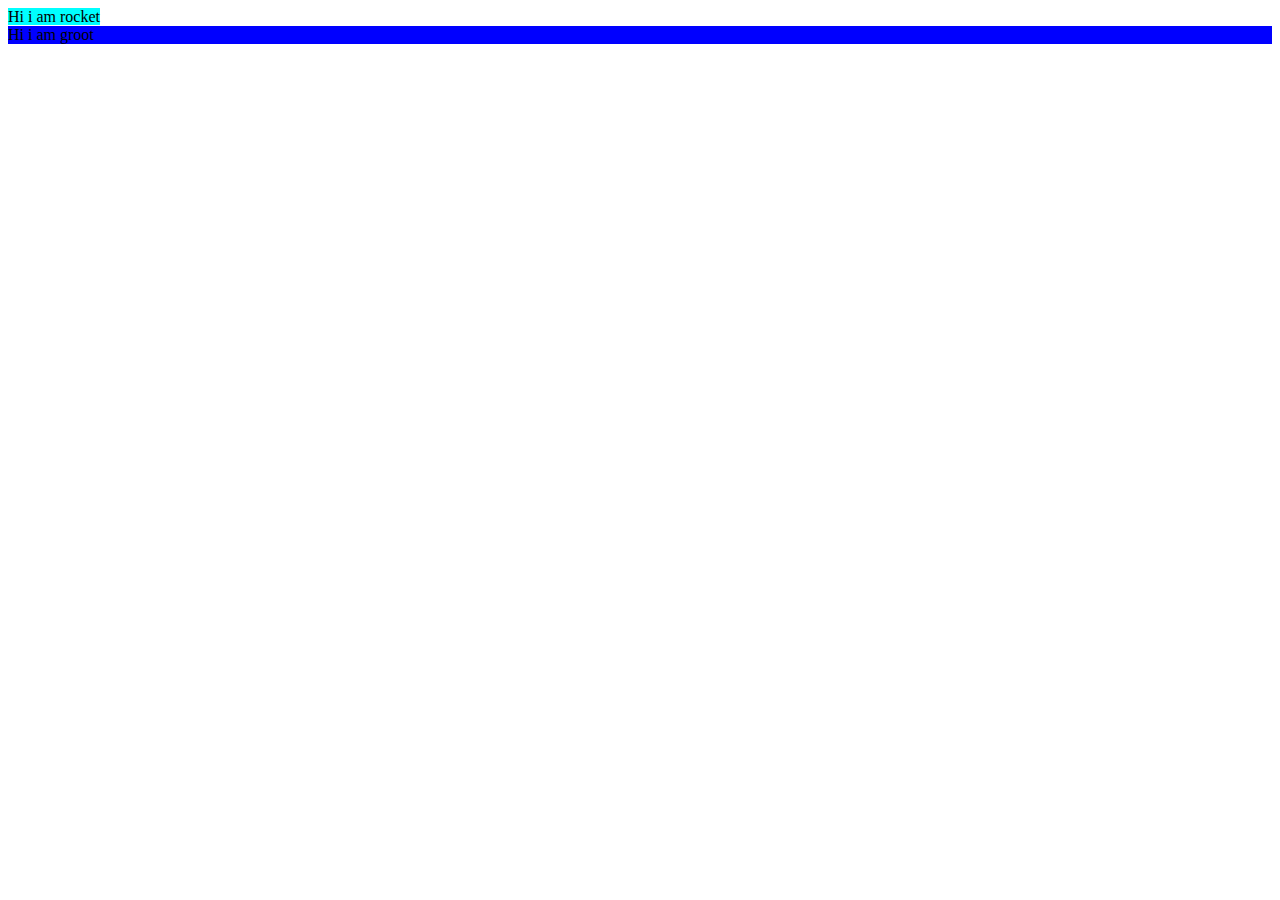
<file: inline and block level elements.html/index.html>
<!DOCTYPE html>
<html lang="en">
<head>
    <meta charset="UTF-8">
    <meta name="viewport" content="width=device-width, initial-scale=1.0">
    <title>Document</title>
    <style>
         div{
            background-color: blue;
         }
         span{
            background-color: aqua;
         }
    </style>
</head>
<body>
    <span>Hi i am rocket</span>
    <div>Hi i am groot</div>
</body>
</html>
</file>
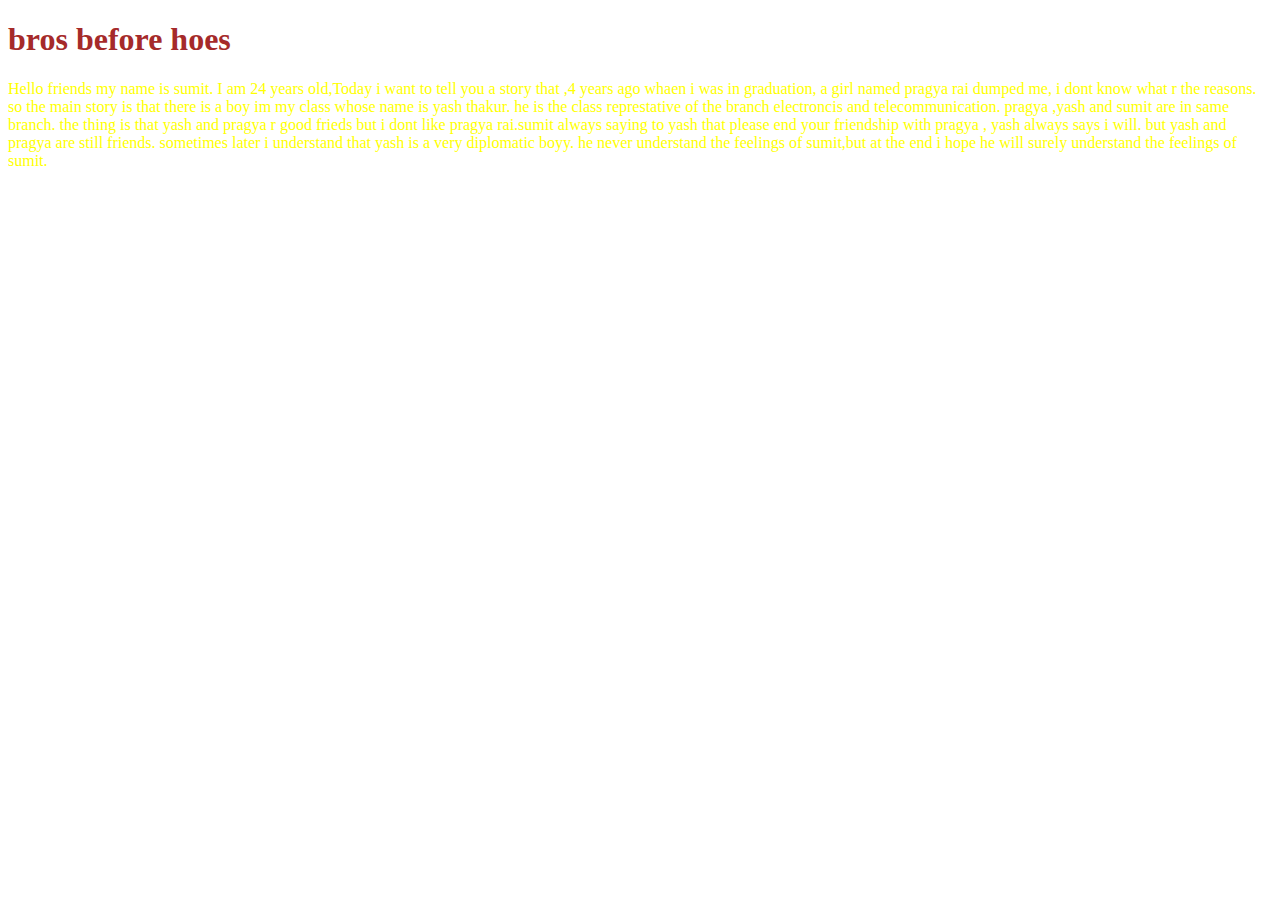
<file: inline and block level elements.html/css topic/index.html>
<!DOCTYPE html>
<html lang="en">
<head>
    <meta charset="UTF-8">
    <meta name="viewport" content="width=device-width, initial-scale=1.0">
    <title>css

    </title>
<link rel="stylesheet" href="style.css"> 
</head>
<body>
   <h1>bros before hoes</h1>
    <p class="para">Hello friends my name is sumit. I am 24 years old,Today i want to tell you a story that ,4 years ago
        whaen i was in graduation, a girl named pragya rai dumped me, i dont know what r the reasons. so the 
        main story is that there is a boy im my class whose name is yash thakur. he is the class represtative of the branch electroncis
        and telecommunication. pragya ,yash and sumit are in same branch. the thing is that yash and pragya r good frieds but i dont like 
        pragya rai.sumit always saying to yash that please end your friendship with pragya , yash always says i will. but yash and pragya are still 
        friends. sometimes later i understand that yash is a very diplomatic boyy. he never understand the feelings of sumit,but at the end i hope 
        he will surely understand the feelings of sumit.
    </p>
   
</body>
</html>
</file>
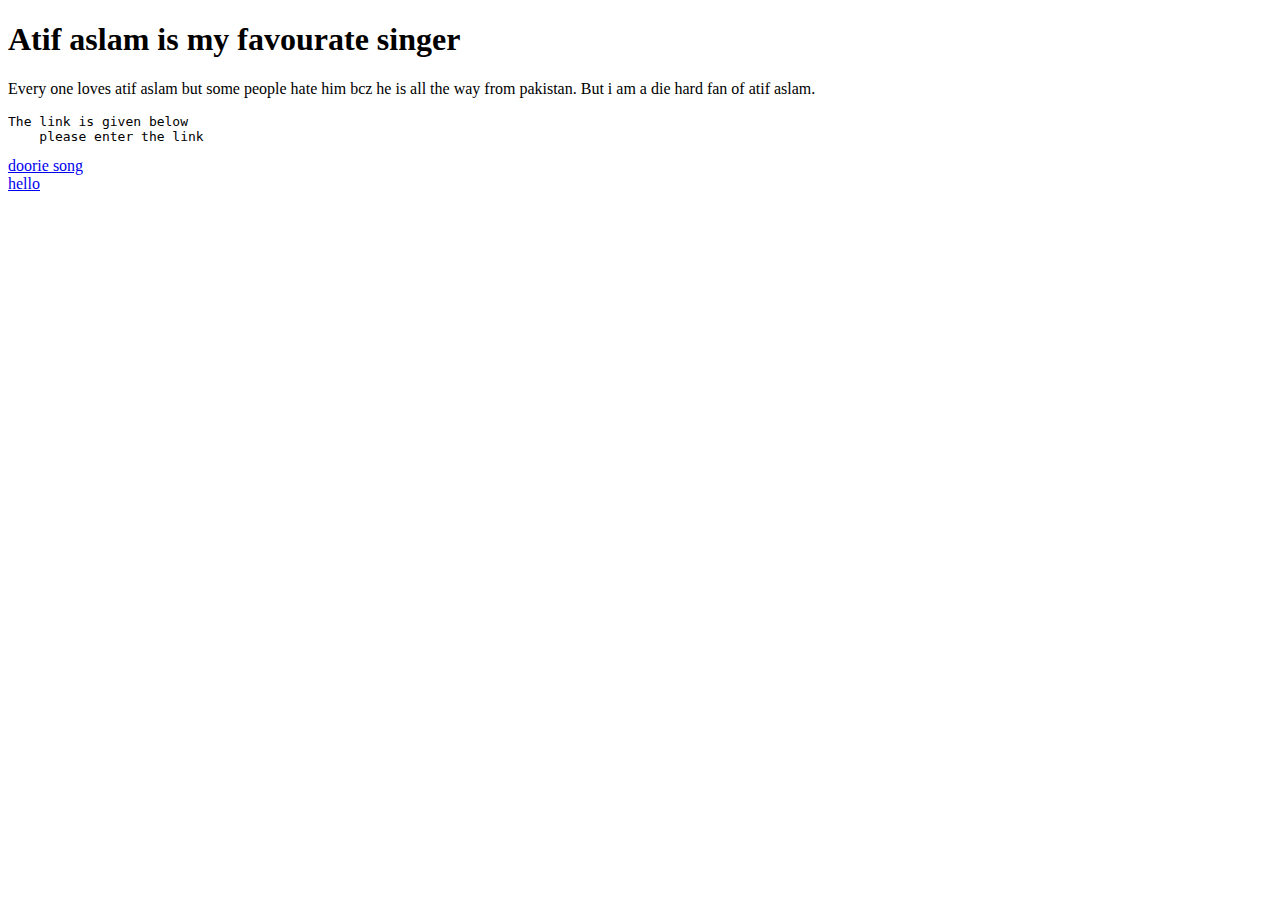
<file: hyperlinks tags and topics.html/anchor.html>
<!DOCTYPE html>
<html lang="en">
<head>
    <meta charset="UTF-8">
    <meta name="viewport" content="width=device-width, initial-scale=1.0">
    <title>Document</title>
</head>
<body>
    <h1>Atif aslam is my favourate singer 
    </h1>
</body>
<p>Every one loves atif aslam but some people hate him bcz he is all the way from pakistan.
    But i am a die hard fan of atif aslam.

</p>
<pre>The link is given below
    please enter the link
</pre>
<!-- <a href="https://youtu.be/Jv2Z9KJgYjU?si=hhKjfYNgy2H70Ylq" title="_blank" >doorie song</a> -->
<a href="https://youtu.be/Jv2Z9KJgYjU?si=hhKjfYNgy2H70Ylq" target="_blank" title=" click the link">doorie song</a> 
<br>
<a href="hellofolder/hello.html">hello</a>
 
</html>
</file>
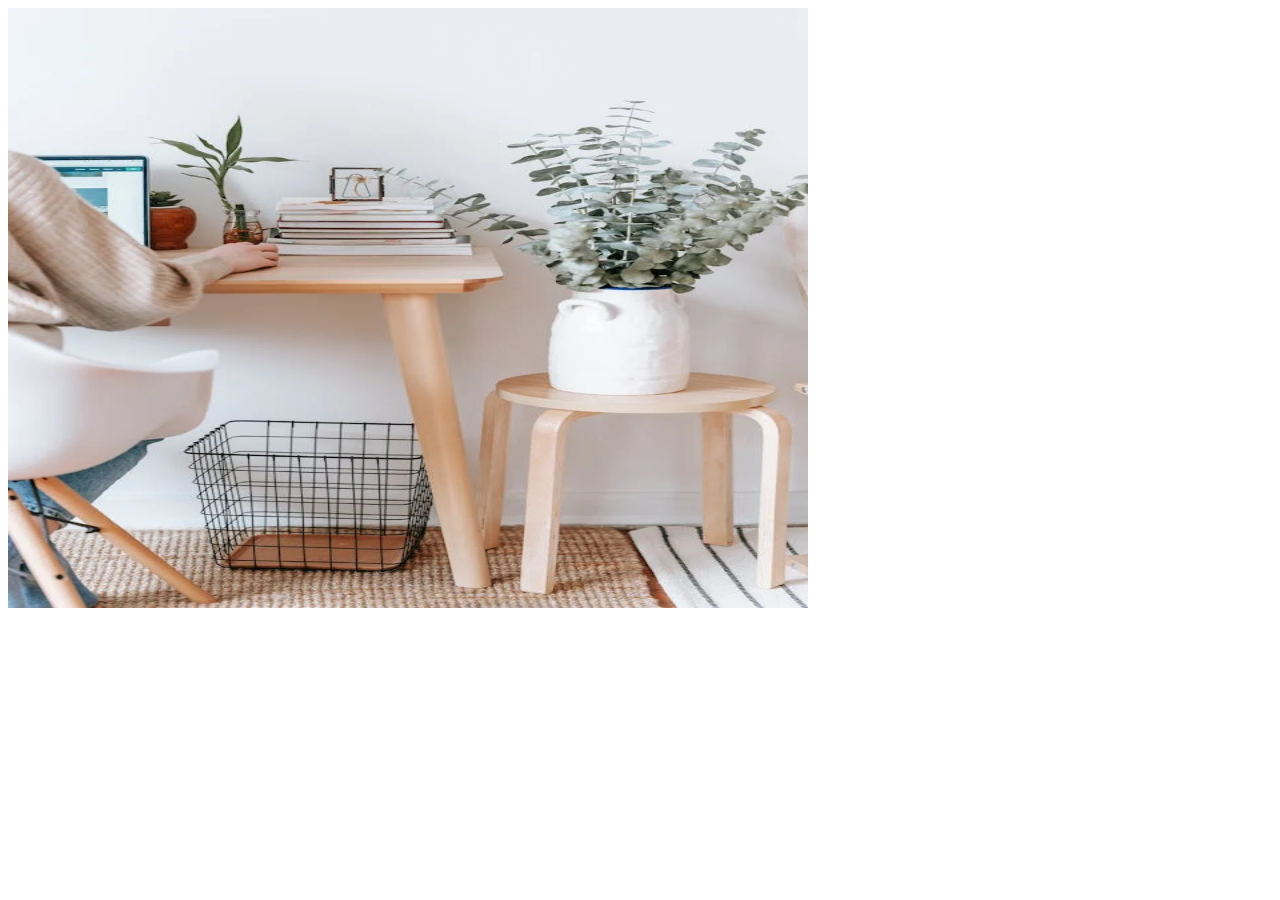
<file: hyperlinks tags and topics.html/image.html>
<!DOCTYPE html>
<html lang="en">
<head>
    <meta charset="UTF-8">
    <meta name="viewport" content="width=device-width, initial-scale=1.0">
    <title>Document</title>
</head>
<body>
    <a href="https://www.youtube.com/watch?v=uhqub_Nt0WU">
        <img src="./images/bgm.webp" alt="images" height="600px"  width="800px" title="Sumit's page" >
    </a>
    <!-- <img src="./images/bgm.webp" alt="images" height="600px"  width="800px" > -->
</body>
</html>
</file>
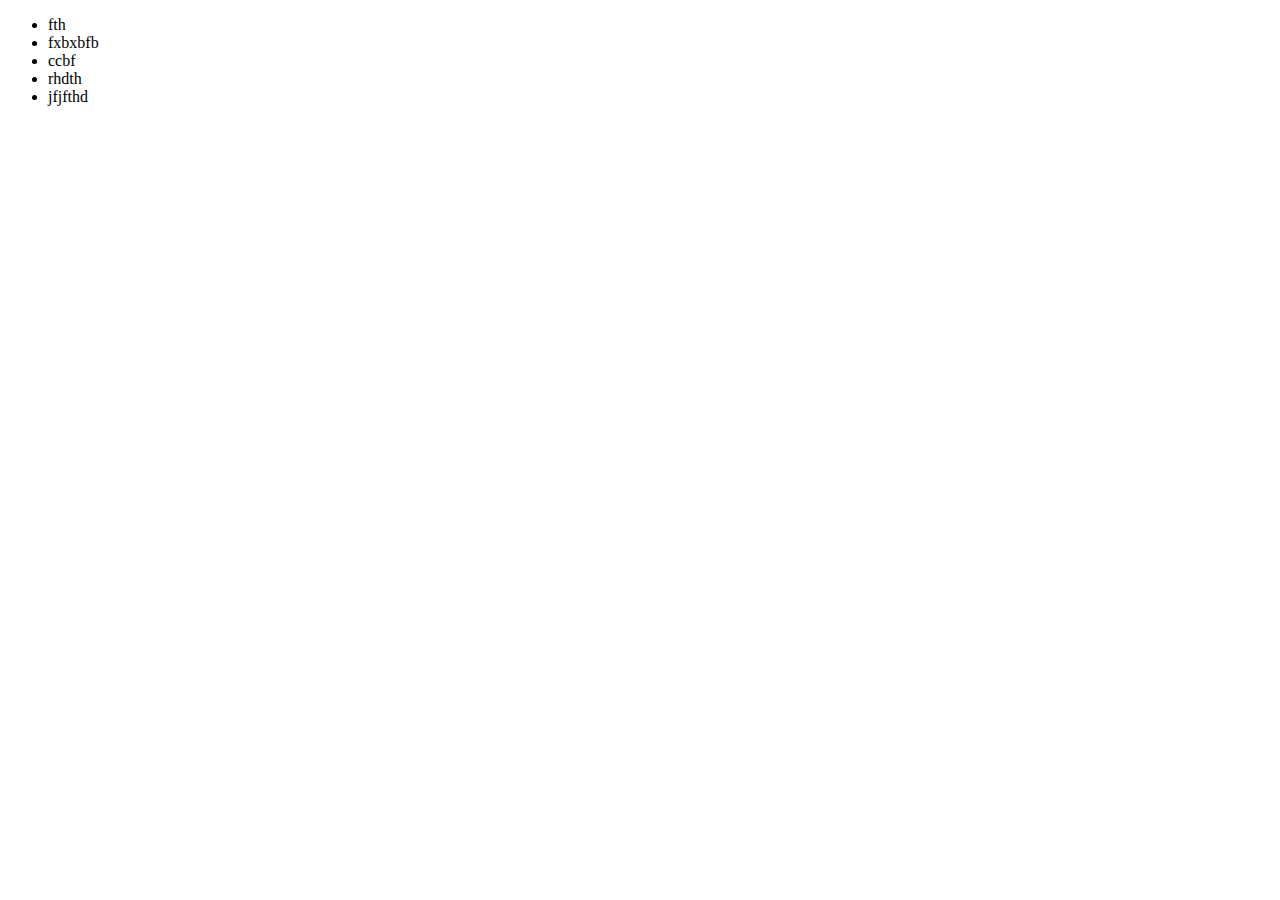
<file: hyperlinks tags and topics.html/OL.HTML>
<!DOCTYPE html>
<html lang="en">
<head>
    <meta charset="UTF-8">
    <meta name="viewport" content="width=<device-width>, initial-scale=1.0">
    <title>Document</title>
</head>
<body>
    <ul> 
        <li> fth</li>
        <li>fxbxbfb</li>
        <li>ccbf</li>
        <li>rhdth</li>
        <li>jfjfthd</li>
    </ul>
</body>
</html>
</file>
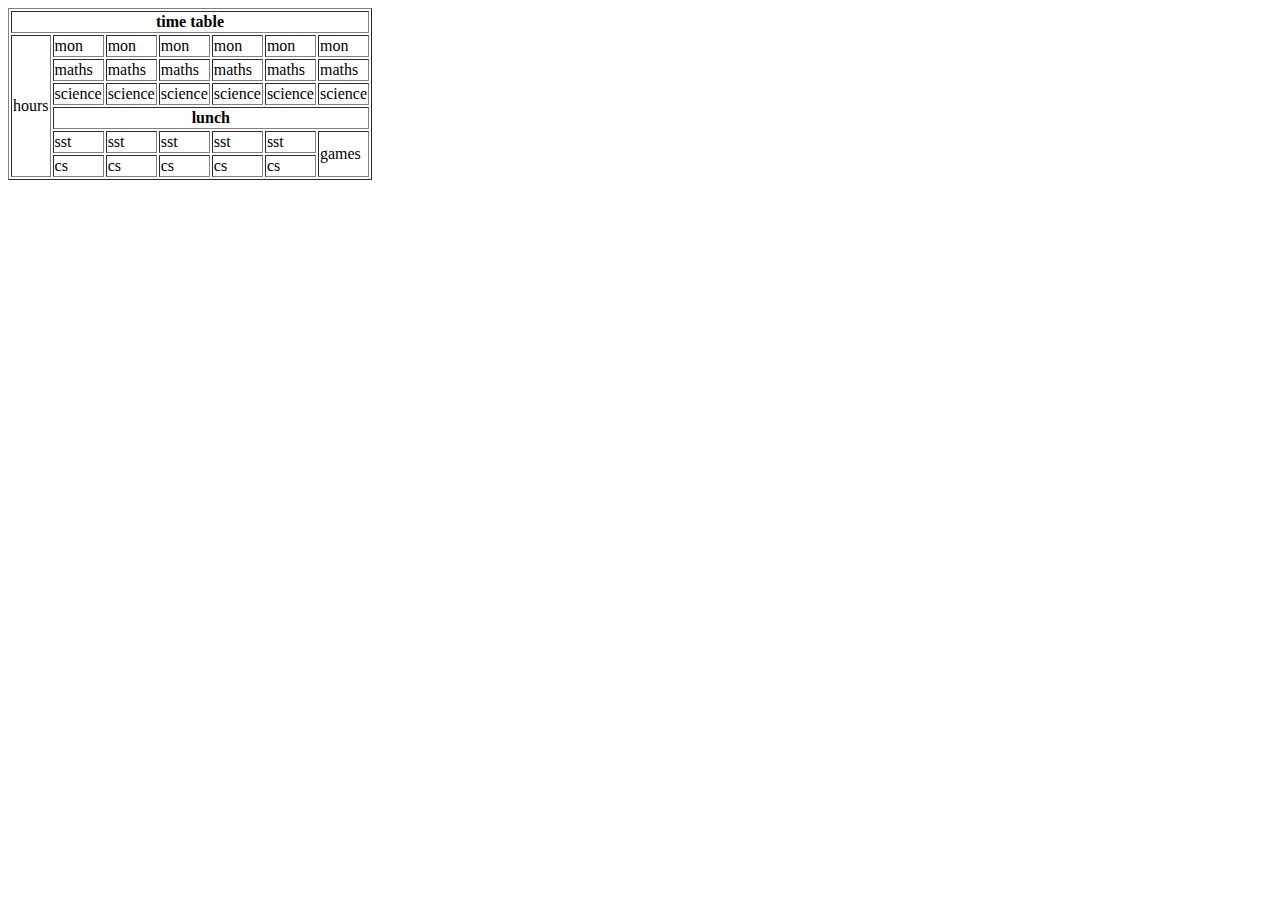
<file: hyperlinks tags and topics.html/table .html>
<!DOCTYPE html>
<html lang="en">
<head>
    <meta charset="UTF-8">
    <meta name="viewport" content="width=device-width, initial-scale=1.0">
    <title>table</title>
</head>
<body>
  <table border="1">
    <thead>
    <tr>
        <th colspan="7"> time table</th>
    </tr>
    </thead>
    <tbody>
        <tr>
            <td rowspan="7">hours</td>
            <td>mon</td>
            <td>mon</td>
            <td>mon</td>
            <td>mon</td>
            <td>mon</td>
            <td>mon</td>
        </tr>
        <tr>
            <td>maths </td>
            <td>maths</td>
            <td>maths</td>
            <td>maths</td>
            <td>maths</td>
            <td>maths</td>
        </tr>
        <tr>
            <td>science</td>
            <td>science</td>
            <td>science</td>
            <td>science</td>
            <td>science</td>
            <td>science</td>

        </tr>
        <tr>
            <th colspan="6"> lunch</th>
        </tr>
        <tr>
            <td>sst</td>
            <td>sst</td>
            <td>sst</td>
            <td>sst</td>
            <td>sst</td>
            <td rowspan="2">games</td>
        </tr>
        <tr>
            <td>cs</td>
            <td>cs</td>
            <td>cs</td>
            <td>cs</td>
            <td>cs</td>
        </tr>

    </tbody>

  </table>  
</body>
</html>
</file>
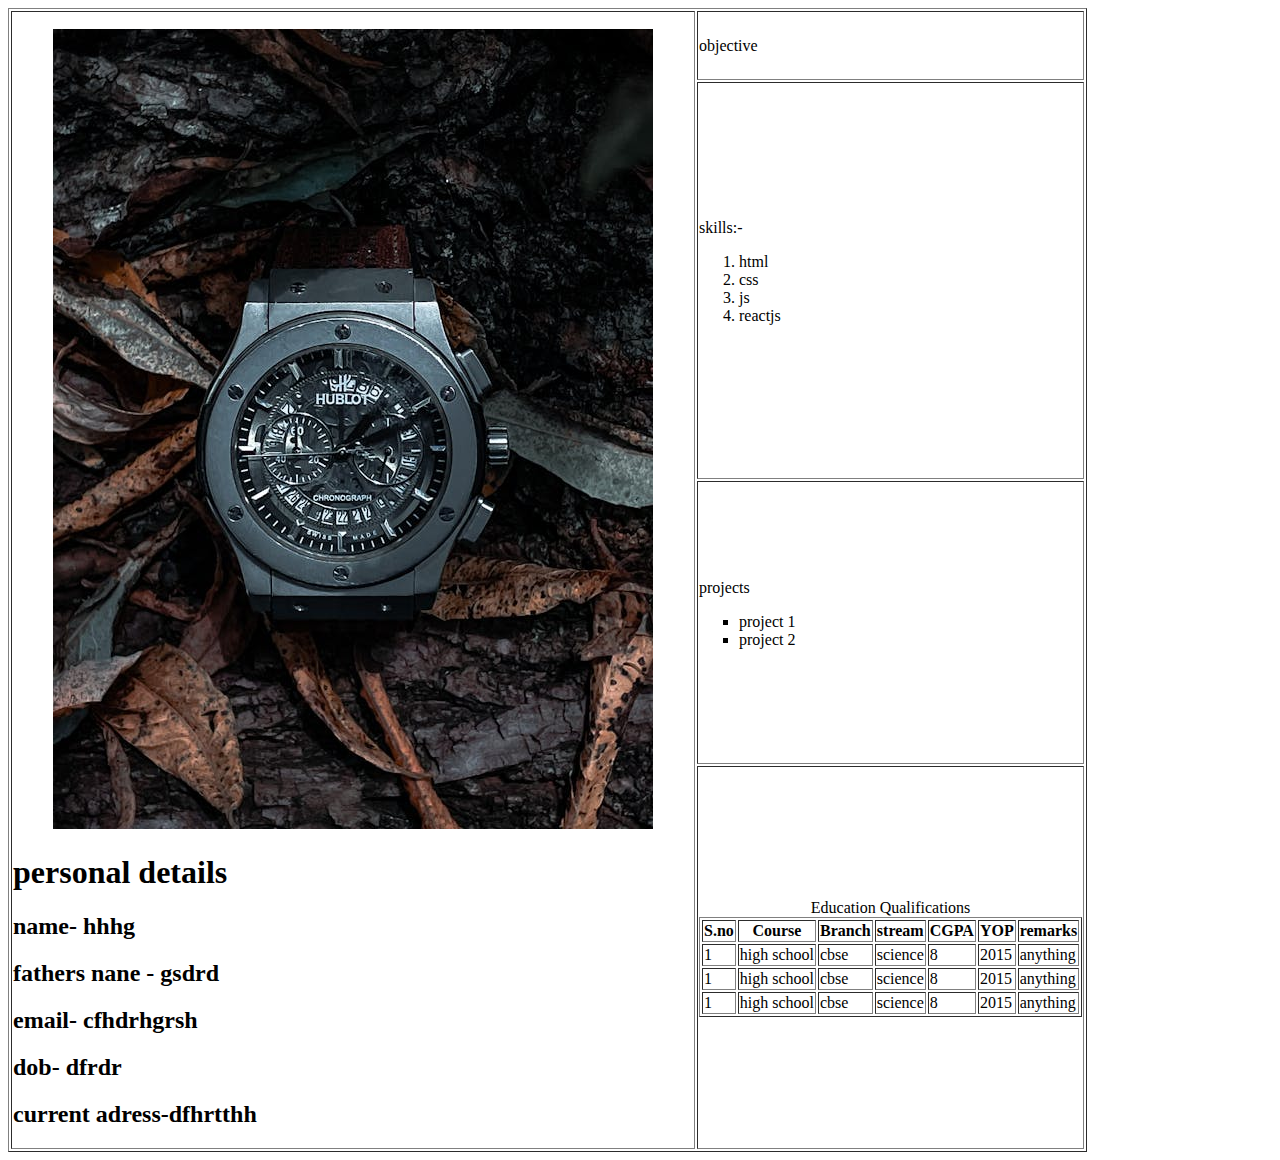
<file: hyperlinks tags and topics.html/table 2.html>
<!DOCTYPE html>
<html lang="en">
<head>
    <meta charset="UTF-8">
    <meta name="viewport" content="width=device-width, initial-scale=1.0">
    <title>Document</title>
</head>
<body>
    <table border="1">
        <tbody>
           <tr>
            <td rowspan="4">
                <figure> <img src="./images/watch.jpeg" alt="watch"></figure>
                <h1> personal details</h1>
                <h2> name- hhhg</h2>
                <h2> fathers nane - gsdrd</h2>
                <h2> email- cfhdrhgrsh</h2>
                <h2> dob- dfrdr</h2>
                <h2> current adress-dfhrtthh</h2>
            </td>
            <td> 
                objective
            </td>
           </tr>
           <tr>
            <td>
                skills:-
                <ol>
                    <li>html</li>
                    <li>css</li>
                    <li>js</li>
                    <li>reactjs</li>
                </ol>
            </td>
           </tr>
           <tr>
            <td>
                projects
                <ul type="square">
                    <li >project 1</li>
                    <li> project 2</li>
                </ul>
            </td>
           </tr>
           <tr>
            <td>
                <table border="1">
                    <caption>Education Qualifications</caption>
                    <tr>
                        <th>S.no</th>
                        <th>Course</th>
                        <th>Branch</th>
                        <th>stream</th>
                        <th>CGPA</th>
                        <th>YOP</th>
                        <th>remarks</th>
                    </tr>
                    <tr>
                        <td>1</td>
                        <td>high school</td>
                        <td>cbse</td>
                        <td>science</td>
                        <td>8</td>
                        <td>2015</td>
                        <td>anything</td>
                    </tr>
                    <tr>
                        <td>1</td>
                        <td>high school</td>
                        <td>cbse</td>
                        <td>science</td>
                        <td>8</td>
                        <td>2015</td>
                        <td>anything</td>
                    </tr>
                    <tr>
                        <td>1</td>
                        <td>high school</td>
                        <td>cbse</td>
                        <td>science</td>
                        <td>8</td>
                        <td>2015</td>
                        <td>anything</td>
                    </tr>
                </table>
                
                
            </td>
           </tr>


          
        </tbody>
    </table>
</body>
</html>
</file>
<file: inline and block level elements.html/css topic/style.css>
h1 {
    color: brown;
}

.para {
    color: yellow;
}
</file>
